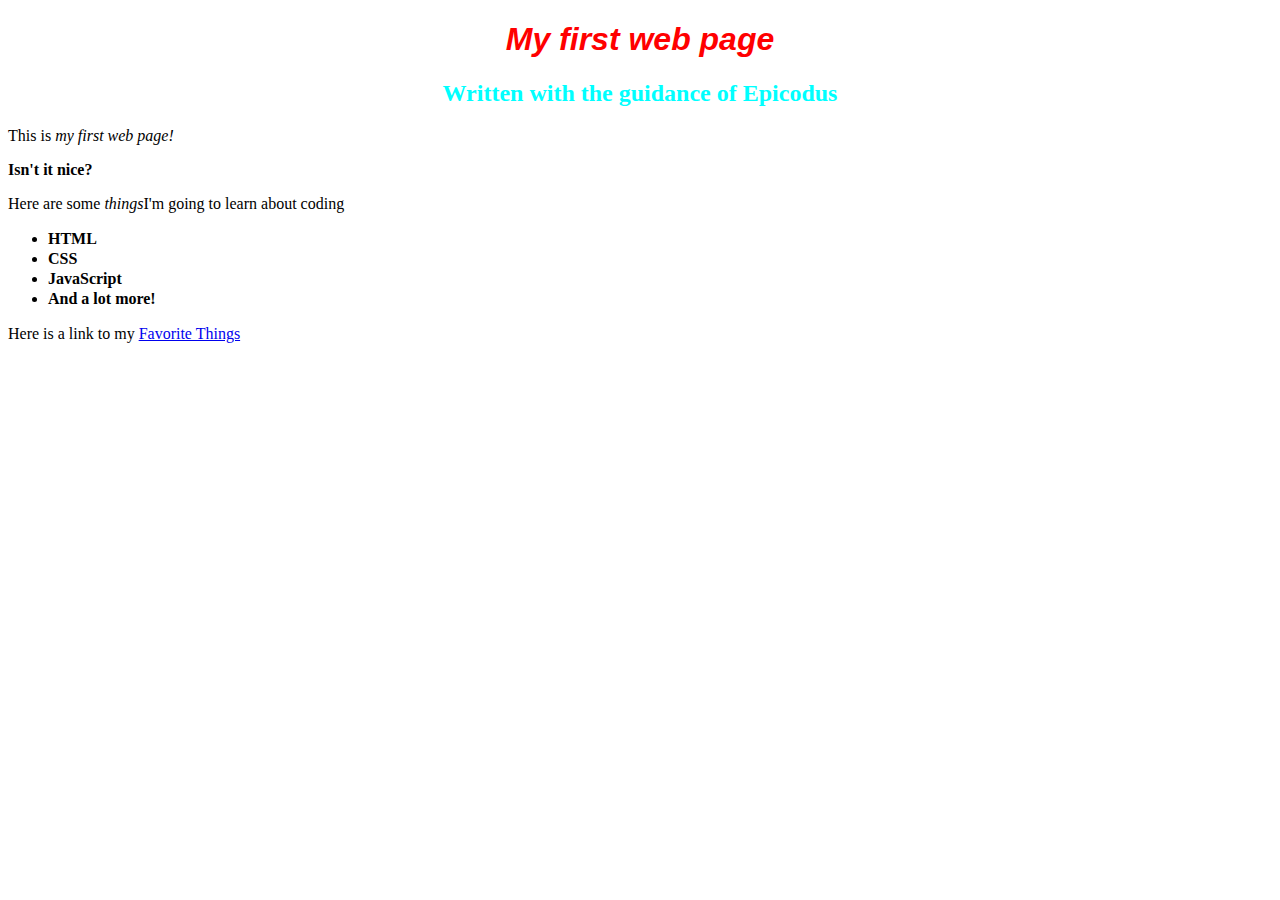
<file: my-first-webpage.html>
<!DOCTYPE html>
<html lang="en-US">
<head>
  <link href="css/my-first-webpage.css" rel="stylesheet" type="text/css">
  <title>Web page #1!</title>
</head>
<body>
  <h1>My first web page</h1>
  <h2>Written with the guidance of Epicodus</h2>
  <p>This is <em>my first web page!</em></p>
  <p><strong>Isn't it nice?</strong></p>
  
  <p>Here are some <em>things</em>I'm going to learn about coding</p>
  <ul>
    <li>HTML</li>
    <li>CSS</li>
    <li>JavaScript</li>
    <li>And a lot more!</li>
  </ul>
  <p>Here is a link to my <a href="favorite-things.html">Favorite Things</a></p>
</body>
</html>
</file>
<file: css/my-first-webpage.css>
h1 {
  color: red;
  text-align: center;
  font-style: italic;
  font-weight: 900;
  font-family: Impact, Haettenschweiler, 'Arial Narrow Bold', sans-serif;
}

h2 {
  color: cyan;
  text-align: center;
}

li {
  line-height: 20px;
  font-weight: bold;
}
</file>
